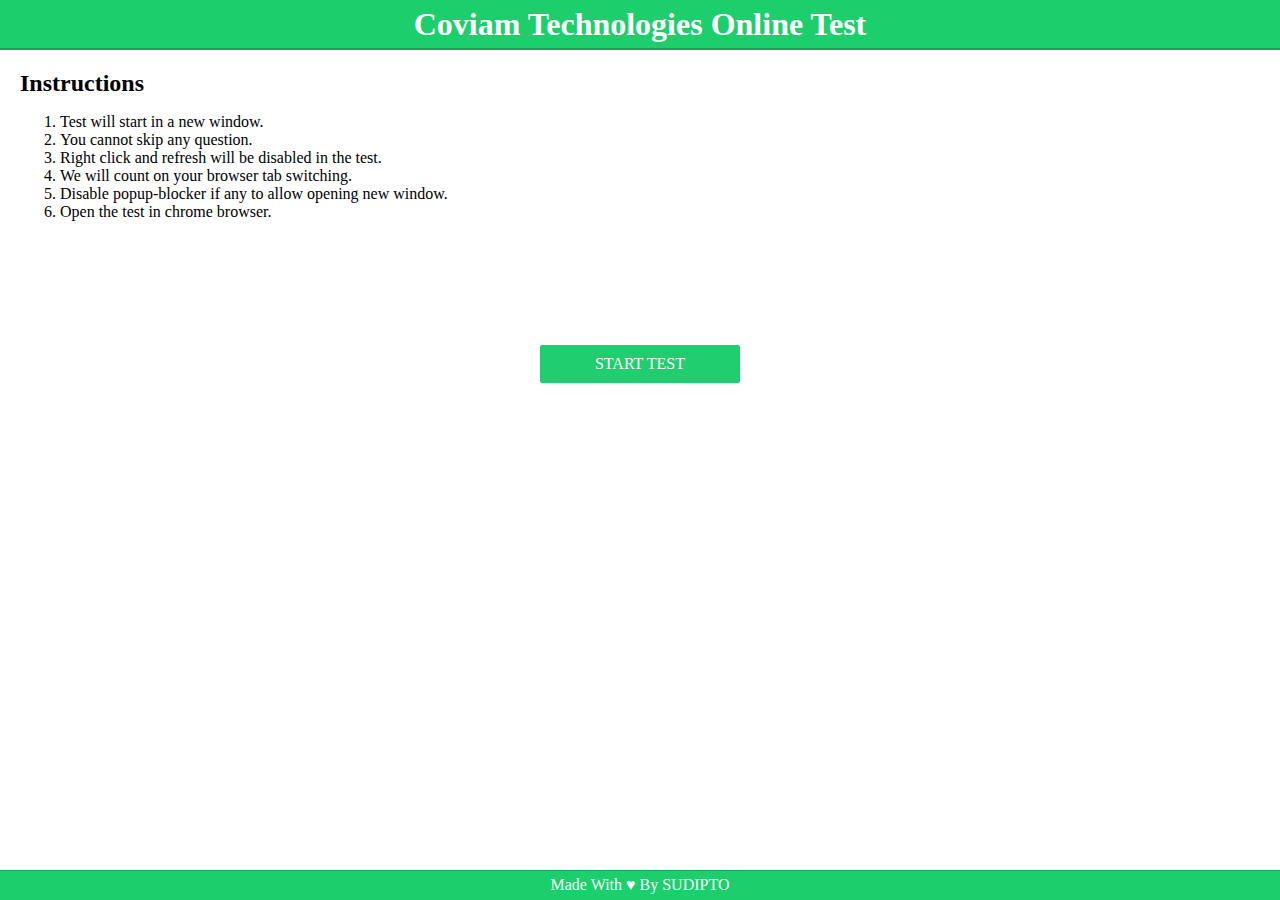
<file: index.html>
<!DOCTYPE html>
<html>
<head>
  <meta charset="utf-8">
  <title>Coviam Technologies Online Test</title>
  <meta http-equiv="X-UA-Compatible"/>
  <meta name="description" content="Coviam Online test"/>
  <meta name="keywords" content="Coviam Technologies, Online test, SPA"/>
  <meta name="viewport" content="width=device-width, initial-scale=1, maximum-scale=1"/>
  <link rel="shortcut icon" type="image/png" href="favicon.png"/>
  <link rel="stylesheet" type="text/css" href="./src/styles/style.css">
</head>
<body>
  <header><h1>Coviam Technologies Online Test</h1></header>
  <main>
    <section>
      <h2>Instructions</h2>
      <ol>
        <li>Test will start in a new window.</li>
        <li>You cannot skip any question.</li>
        <li>Right click and refresh will be disabled in the test.</li>
        <li>We will count on your browser tab switching.</li>
        <li>Disable popup-blocker if any to allow opening new window.</li>
        <li>Open the test in chrome browser.</li>
      </ol>
    </section>
    <a href="./src/modules/new-test/index.html" title="Start Test" id="startTest" class="start-test">Start Test</a>
  </main>
  <footer>Made With &hearts; By SUDIPTO</footer>
  <script type="text/javascript" src="./src/scripts/App.js"></script>
  <script type="text/javascript" src="./src/scripts/index.js"></script>
</body>
</html>
</file>
<file: src/styles/style.css>
@import "normalize.css";

header {
  height: 50px;
  background: #1dce6d;
  border-bottom: 2px solid #13a555;
  padding: 6px;
  color: #fff;
}

h1 {
  text-align: center;
}

footer {
  height: 30px;
  background: #1dce6d;
  text-align: center;
  padding: 5px;
  border-top: 1px solid #13a555;
  color: #fff;
}

main {
  min-height: calc(100vh - 80px);
  padding: 20px;
}

.start-test,
.next-question {
  color: white;
  background: #21ce6f;
  padding: 10px 20px;
  display: block;
  width: 200px;
  border-radius: 2px;
  margin: 10% auto 0;
  transition: .2s;
}

.start-test:hover,
.next-question:hover {
  background: #13a555;
  transition: .4s;
}

.next-question {
  margin: 20px 0 0;
}

.next-question:disabled {
  cursor: not-allowed;
  opacity: 0.5;
}

.question-text {
  text-align: left;
}

.options {
  display: inline-block;
  max-width: 600px;
}

.option-label {
  display: block;
  margin: 8px 0;
  padding-left: 20px;
  position: relative;
}

.option-label input {
  position: absolute;
  left: 0;
  z-index: -1;
}

.test-result {
  text-align: center;
  margin: 20px auto;
  border: 1px solid #ccc;
  border-collapse: collapse;
  width: 60%;
}

td,
th {
  border: 1px solid #ccc;
  padding: 4px;
}

.correct-ans {
  background: #d5ffec;
}

.wrong-ans {
  background: #ffd5d5;
}
</file>
